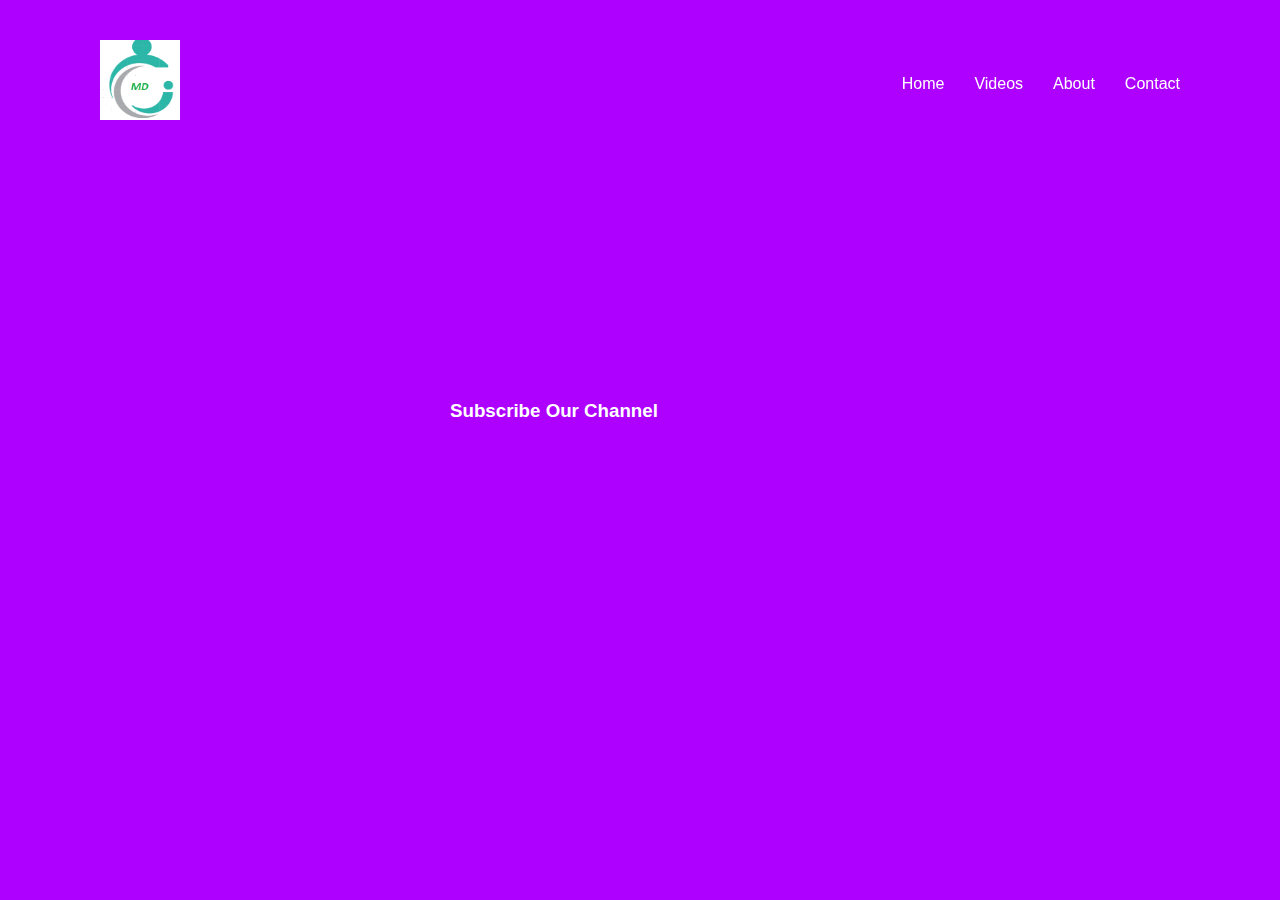
<file: index.html>
<!DOCTYPE html>
<html lang="en">
  <head>
    <meta charset="UTF-8" />
    <meta name="viewport" content="width=device-width, initial-scale=1.0" />
    <title>Fun With Mayank And Diya</title>
    <link rel="icon" href="Logo.png">
    <link rel="stylesheet" href="style.css" />
  </head>
  <body>
    <header>
      <a href="index.html" class="logo"> <img src="Logo.png" width="80px" height="80px" alt=""></a>
      <nav>
        <div class="menuToogle" onclick="toogleMenu();">

        </div>
        <ul class="navigation">
          <li><a href="index.html" onclick="toogleMenu();">Home</a></li>
          <li><a href="video.html" onclick="toogleMenu();">Videos</a></li>
          <li><a href="about.html" onclick="toogleMenu();">About</a></li>
          <li><a href="contact.html" onclick="toogleMenu();">Contact</a></li>
        </ul>
      </nav>
    </header>

    <section class="subs">
      <h3 style="color: #fff ; margin-bottom: 30px;">Subscribe Our Channel</h3>
      <script src="https://apis.google.com/js/platform.js"></script>

<div class="g-ytsubscribe" data-channelid="UC5JRxyq1IJ9DE643C36cReQ" data-layout="full" data-theme="dark" data-count="default"></div>
   
</section>
     <script src="app.js"></script>
  </body>
</html>
</file>
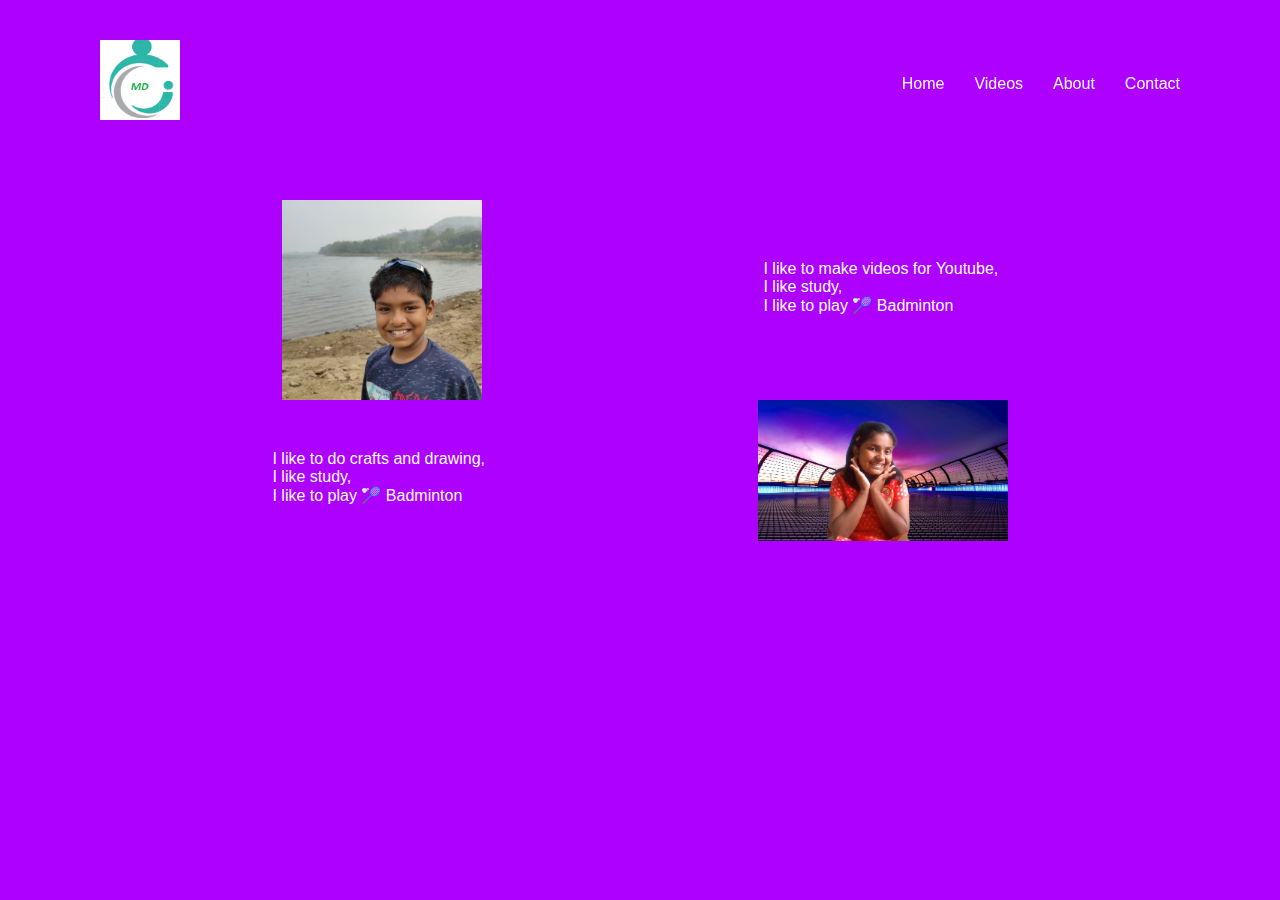
<file: about.html>
<!DOCTYPE html>
<html lang="en">
  <head>
    <meta charset="UTF-8" />
    <meta name="viewport" content="width=device-width, initial-scale=1.0" />
    <title>Fun With Mayank And Diya</title>
    <link rel="icon" href="Logo.png">
    <link rel="stylesheet" href="style.css" />
  </head>
  <body>
    <header>
      <a href="index.html" class="logo"> <img src="Logo.png" width="80px" height="80px" alt=""></a>
      <nav>
        <div class="menuToogle" onclick="toogleMenu();">

        </div>
        <ul class="navigation">
          <li><a href="index.html" onclick="toogleMenu();">Home</a></li>
          <li><a href="video.html" onclick="toogleMenu();">Videos</a></li>
          <li><a href="about.html" onclick="toogleMenu();">About</a></li>
          <li><a href="contact.html" onclick="toogleMenu();">Contact</a></li>
        </ul>
      </nav>
    </header>
    <div class="mayank">
     <img src="My Image.jpg" alt="">
     <p>I like to make videos for Youtube, <br> I like study, <br> I like to play &#x1F3F8; Badminton</p>
    </div>
    <div class="diya">
      <img src="My Image.png" alt="">
      <p>I like to do crafts and drawing, <br> I like study, <br> I like to play &#x1F3F8; Badminton</p>
     </div>
     <script src="app.js"></script>
  </body>
</html>
</file>
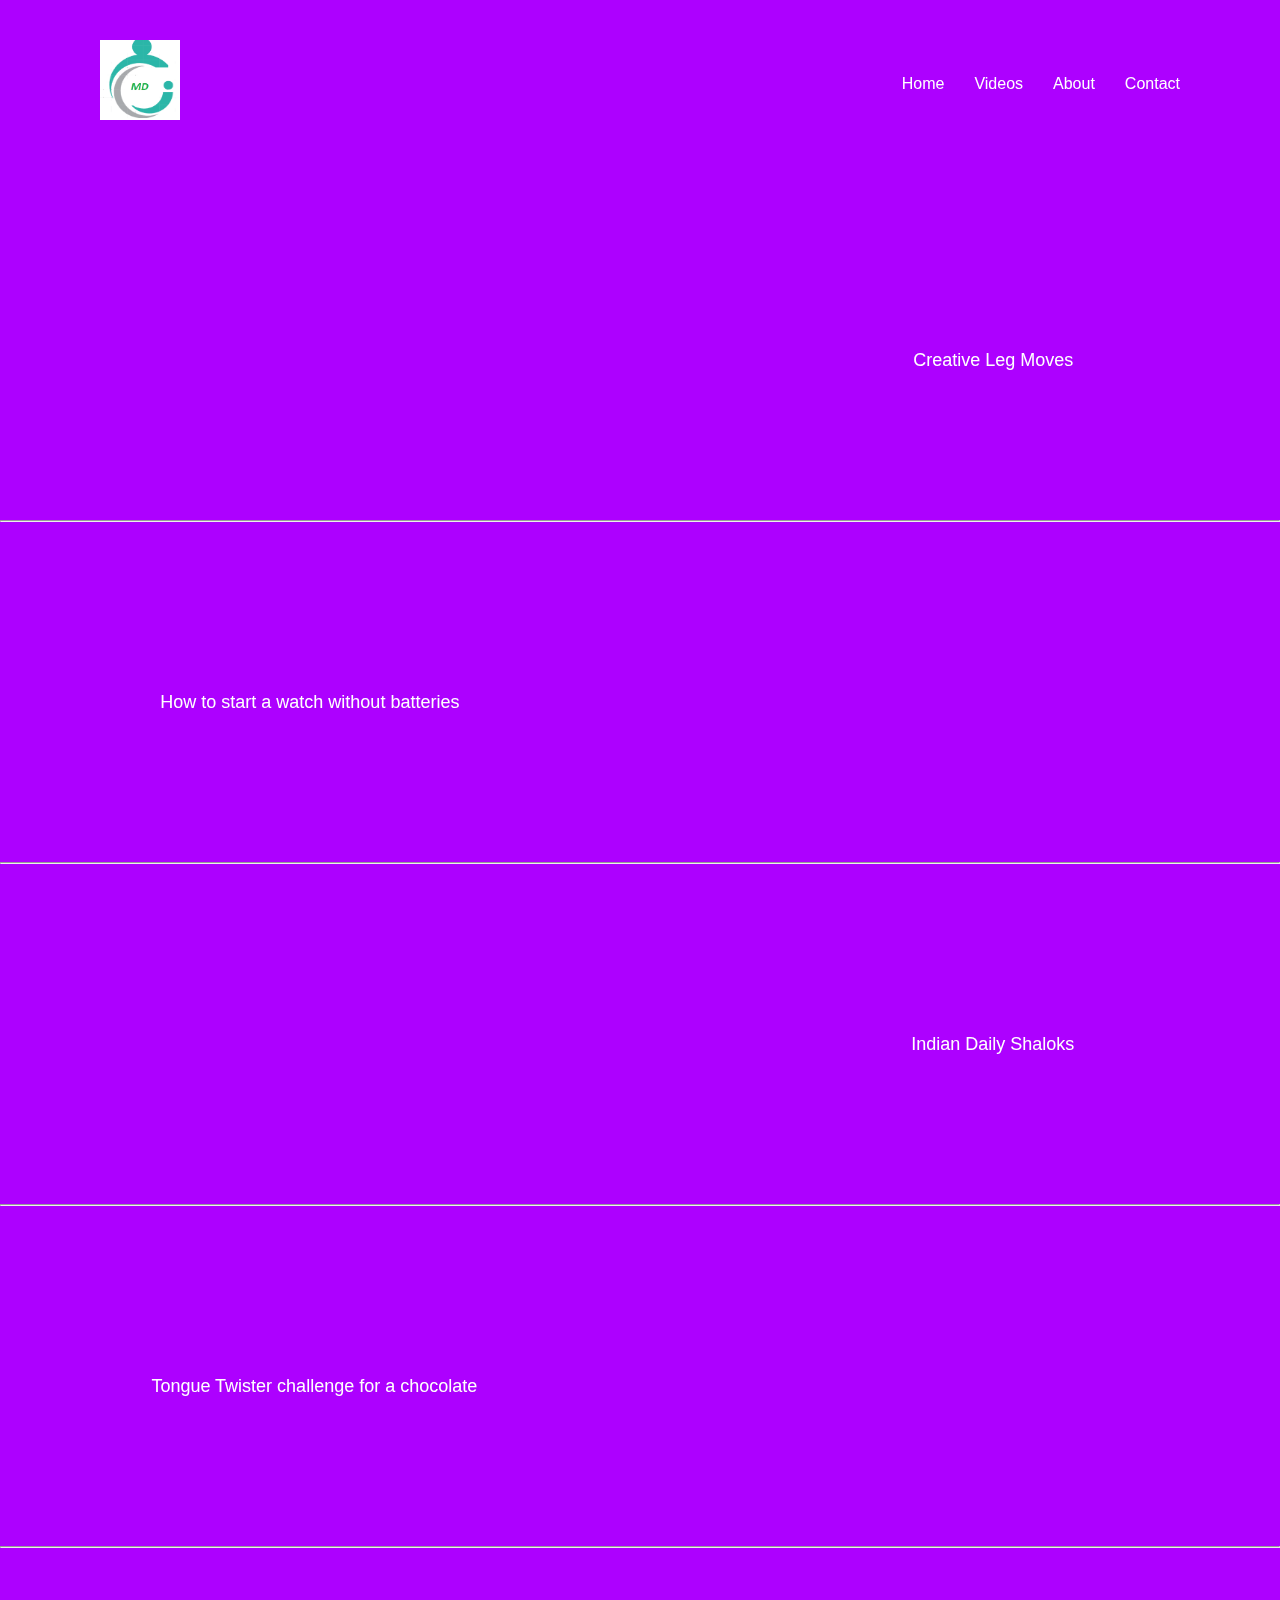
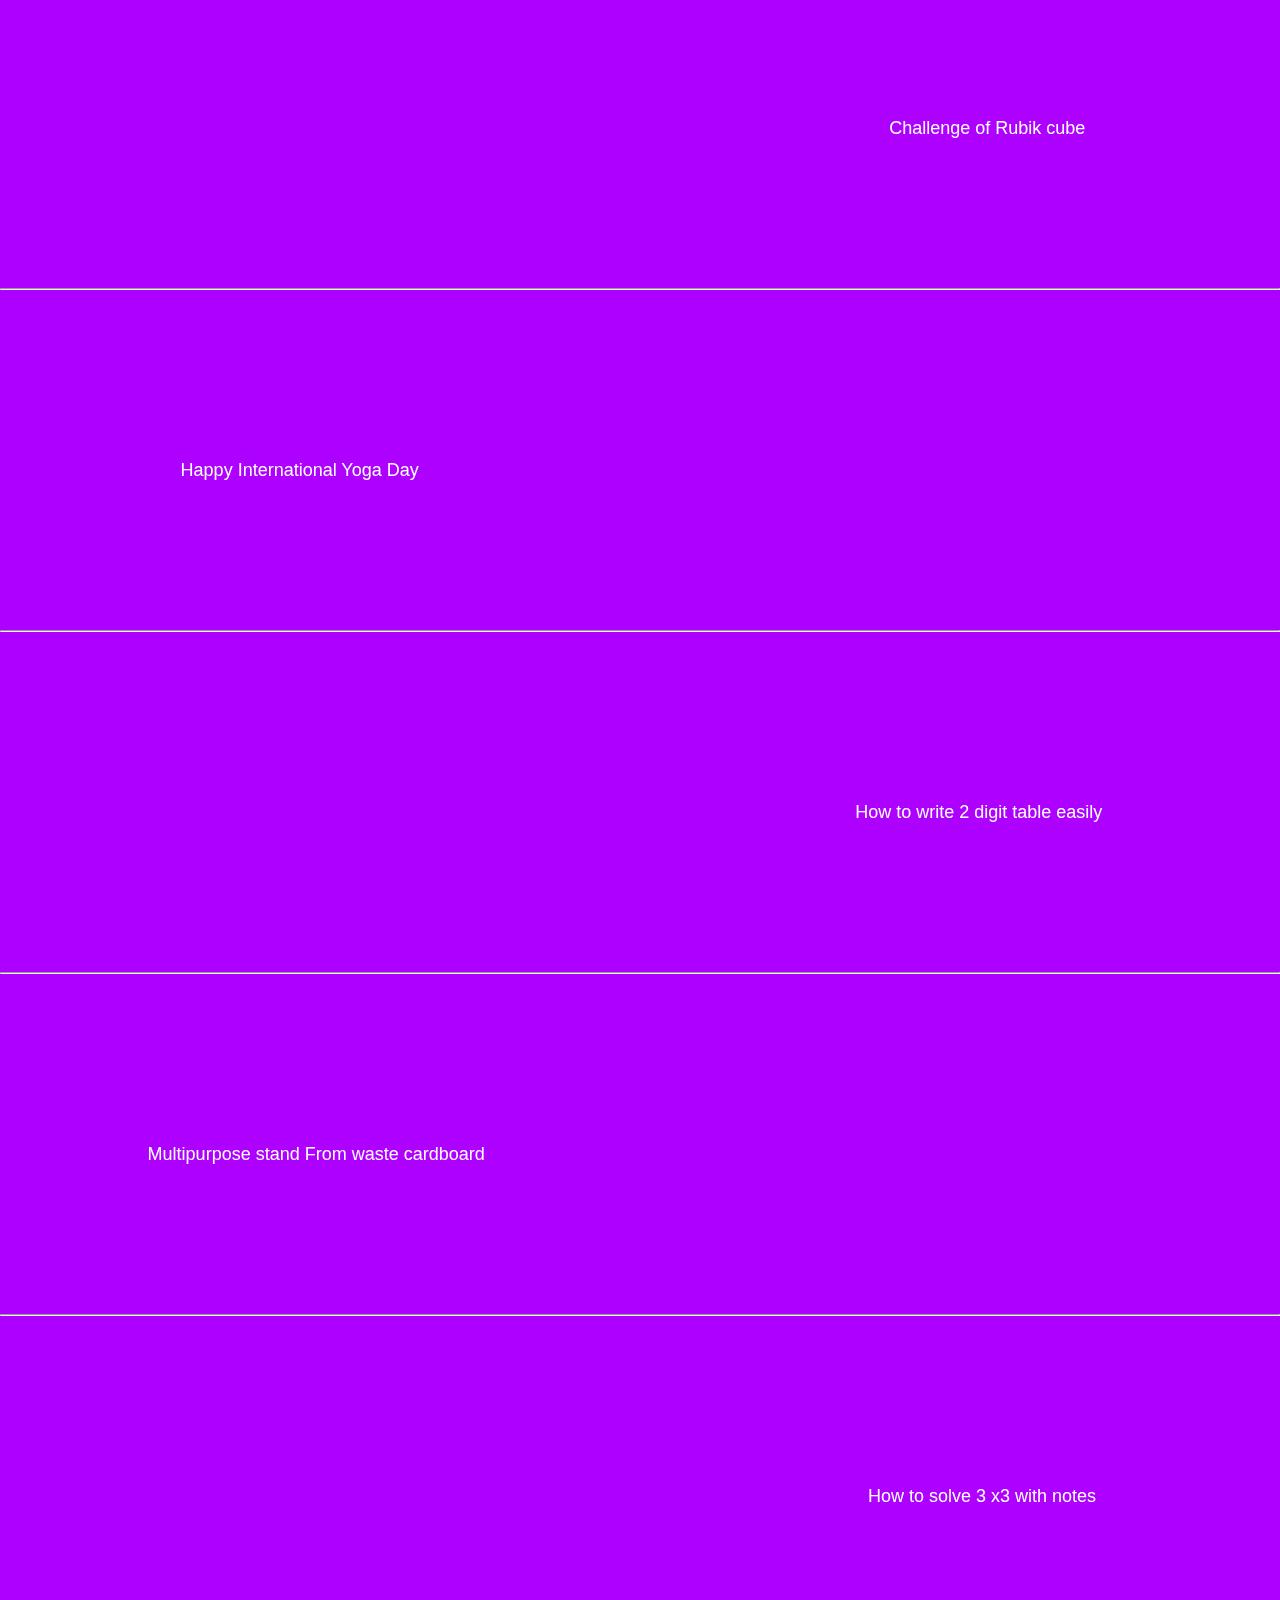
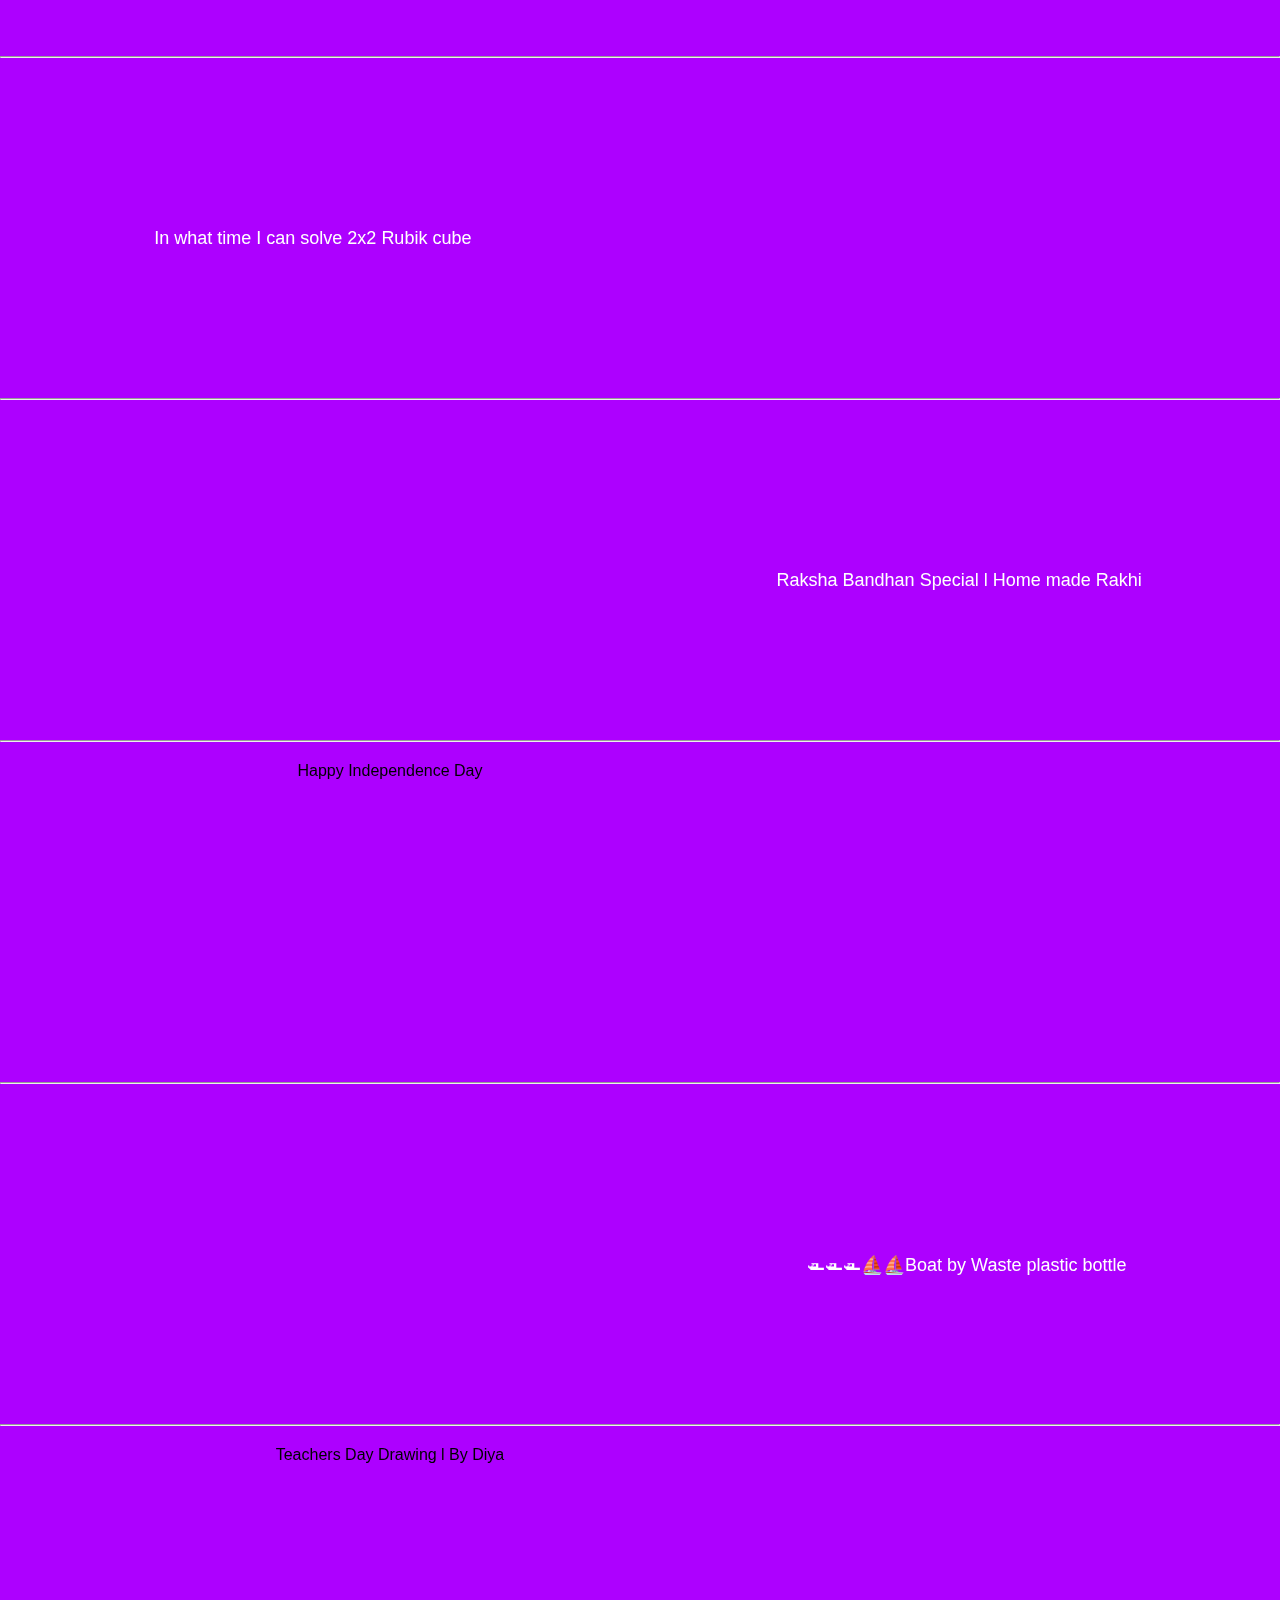
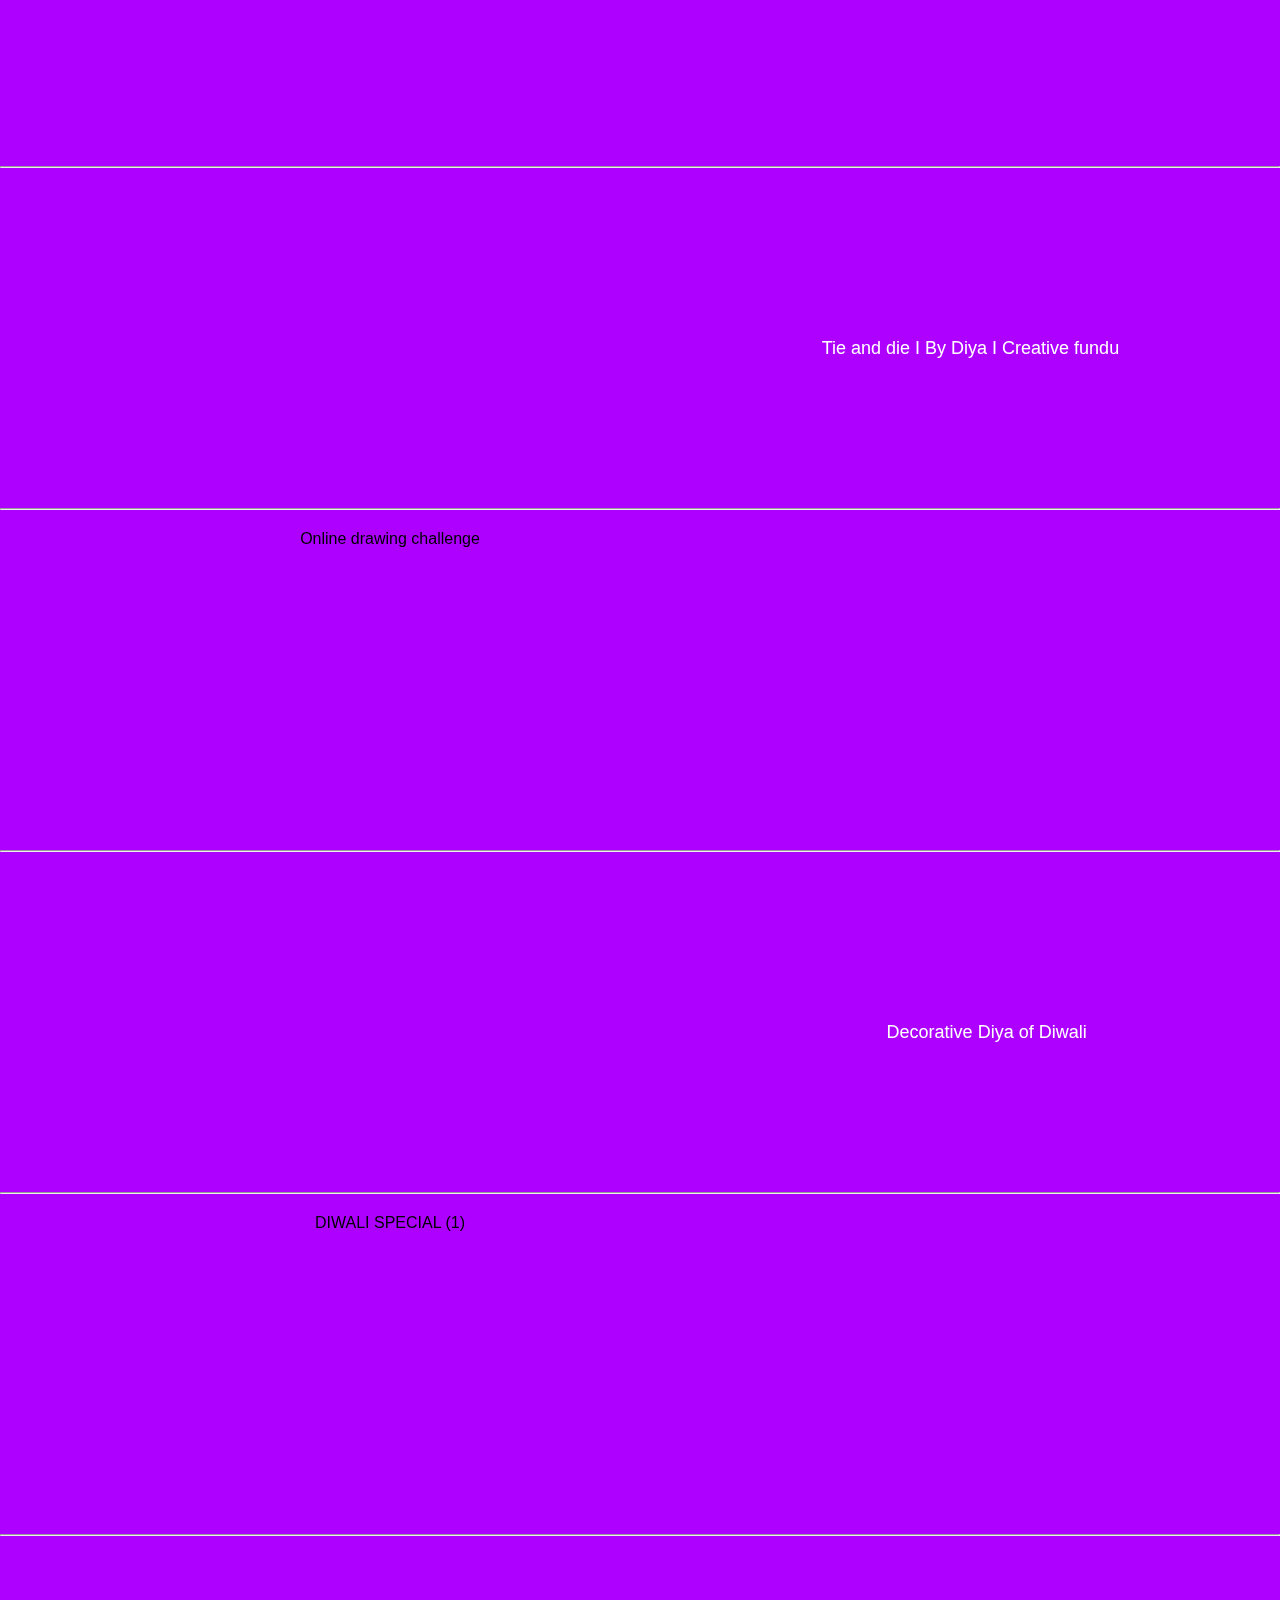
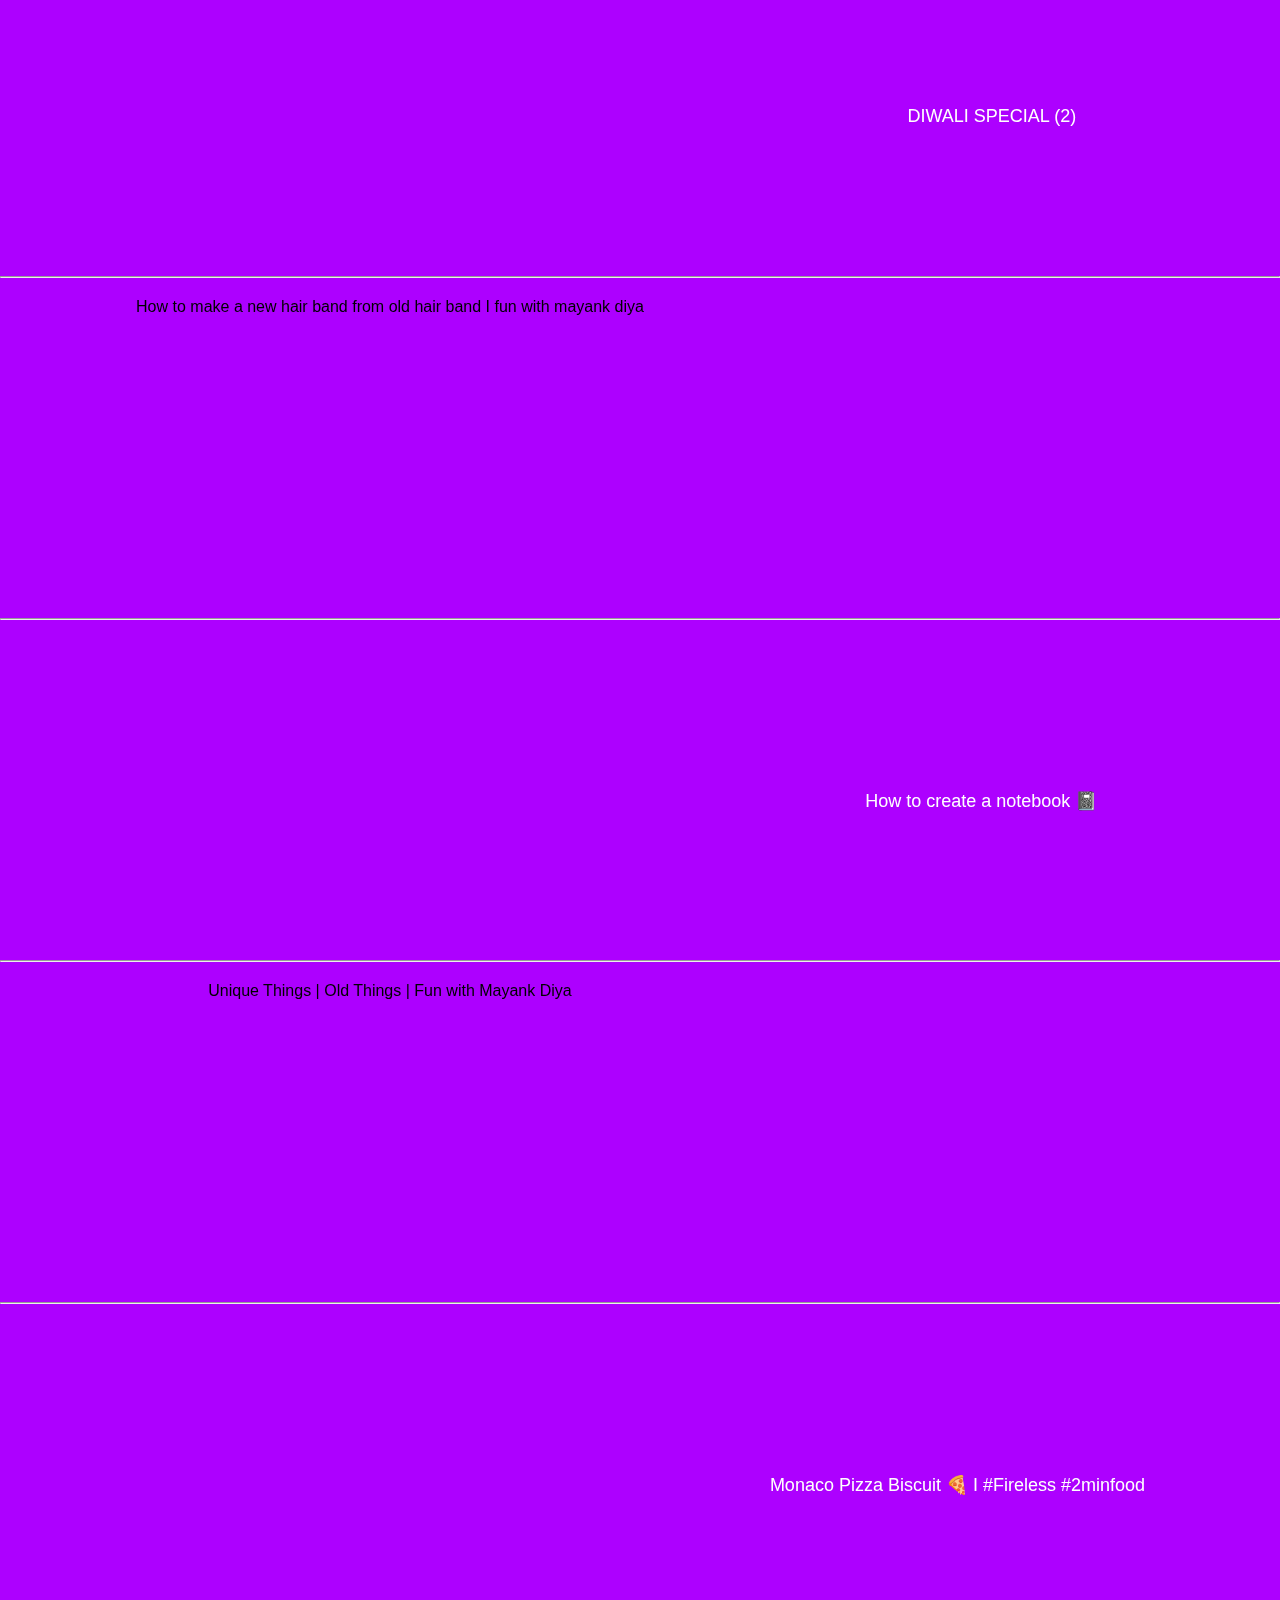
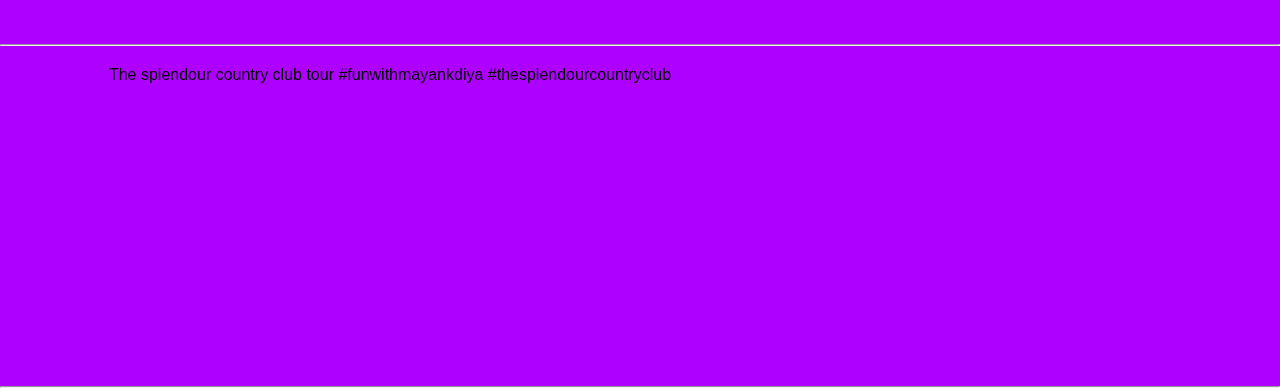
<file: video.html>
<!DOCTYPE html>
<html lang="en">
  <head>
    <meta charset="UTF-8" />
    <meta name="viewport" content="width=device-width, initial-scale=1.0" />
    <title> Fun With Mayank And Diya</title>
    <link rel="icon" href="Logo.png">
    <link rel="stylesheet" href="style.css" />
  </head>
  <body>
    <header>
      <a href="index.html" class="logo"> <img src="Logo.png" width="80px" height="80px" alt=""></a>
      <nav>
        <div class="menuToogle" onclick="toogleMenu();">

        </div>
        <ul class="navigation">
          <li><a href="index.html" onclick="toogleMenu();">Home</a></li>
          <li><a href="video.html" onclick="toogleMenu();">Videos</a></li>
          <li><a href="about.html" onclick="toogleMenu();">About</a></li>
          <li><a href="contact.html" onclick="toogleMenu();">Contact</a></li>
        </ul>
      </nav>
    </header>

    <div class="videos">
      <div class="first">
        <iframe width="500" height="300" src="https://www.youtube.com/embed/zXgbtF0WFtY" frameborder="0" allow="accelerometer; autoplay; clipboard-write; encrypted-media; gyroscope; picture-in-picture" allowfullscreen></iframe>
        <p>
        Creative Leg Moves
        </p>
      </div>
      <hr>

      <div class="second">
        <iframe width="500" height="300" src="https://www.youtube.com/embed/7fr19U8L4IA" frameborder="0" allow="accelerometer; autoplay; clipboard-write; encrypted-media; gyroscope; picture-in-picture" allowfullscreen></iframe>
        <p>
          How to start a watch without batteries
        </p>
      </div>
      <hr>

      <div class="thrid">
        <iframe width="500" height="300" src="https://www.youtube.com/embed/Jd-vzn6jvg8" frameborder="0" allow="accelerometer; autoplay; clipboard-write; encrypted-media; gyroscope; picture-in-picture" allowfullscreen></iframe>
        <p>
        Indian Daily Shaloks
        </p>
      </div>
      <hr>

      <div class="fourth">
        <iframe width="500" height="300" src="https://www.youtube.com/embed/iHknDxs3xa4" frameborder="0" allow="accelerometer; autoplay; clipboard-write; encrypted-media; gyroscope; picture-in-picture" allowfullscreen></iframe>
        <p>
          Tongue Twister challenge for a chocolate
        </p>
      </div>
      <hr>

      <div class="thrid">
        <iframe width="500" height="300" src="https://www.youtube.com/embed/YVGJA0MWmn8" frameborder="0" allow="accelerometer; autoplay; clipboard-write; encrypted-media; gyroscope; picture-in-picture" allowfullscreen></iframe>

        <p>
          Challenge of Rubik cube
        </p>
      </div>
      <hr>

      <div class="fourth">
        <iframe width="500" height="300" src="https://www.youtube.com/embed/MMn5wC0_FbM" frameborder="0" allow="accelerometer; autoplay; clipboard-write; encrypted-media; gyroscope; picture-in-picture" allowfullscreen></iframe>
        <p>
          Happy International Yoga Day
        </p>
      </div>
      <hr>

      <div class="thrid">
        <iframe width="500" height="300" src="https://www.youtube.com/embed/KpVqbAFQqQk" frameborder="0" allow="accelerometer; autoplay; clipboard-write; encrypted-media; gyroscope; picture-in-picture" allowfullscreen></iframe>
        <p>
          How to write 2 digit table easily
        </p>
      </div>
      <hr>
      
      <div class="fourth">
        <iframe width="500" height="300" src="https://www.youtube.com/embed/K9M2u8fn-Uw" frameborder="0" allow="accelerometer; autoplay; clipboard-write; encrypted-media; gyroscope; picture-in-picture" allowfullscreen></iframe>
        <p>
          Multipurpose stand From waste cardboard
        </p>
      </div>
      <hr>

      <div class="thrid">
        <iframe width="500" height="300" src="https://www.youtube.com/embed/Gx-osDsIDmc" frameborder="0" allow="accelerometer; autoplay; clipboard-write; encrypted-media; gyroscope; picture-in-picture" allowfullscreen></iframe> <p>
          How to solve 3 x3 with notes
        </p>
      </div>
      <hr>

      <div class="fourth">
        <iframe width="500" height="300" src="https://www.youtube.com/embed/WhSUgp6gz2g" frameborder="0" allow="accelerometer; autoplay; clipboard-write; encrypted-media; gyroscope; picture-in-picture" allowfullscreen></iframe><p>
          In what time I can solve 2x2 Rubik cube 
        </p>
      </div>
      <hr>

      <div class="thrid">
        <iframe width="500" height="300" src="https://www.youtube.com/embed/DumHuovsHR0" frameborder="0" allow="accelerometer; autoplay; clipboard-write; encrypted-media; gyroscope; picture-in-picture" allowfullscreen></iframe>
        <p>
          Raksha Bandhan Special l Home made Rakhi 
        </p>
      </div>
      <hr>

      <div class="fourth">
        <iframe width="500" height="300" src="https://www.youtube.com/embed/1tl9z3iGmss" frameborder="0" allow="accelerometer; autoplay; clipboard-write; encrypted-media; gyroscope; picture-in-picture" allowfullscreen></iframe>
        Happy Independence Day 
        </p>
      </div>
      <hr>

      <div class="thrid">
        <iframe width="500" height="300" src="https://www.youtube.com/embed/igU1cWrrESE" frameborder="0" allow="accelerometer; autoplay; clipboard-write; encrypted-media; gyroscope; picture-in-picture" allowfullscreen></iframe>
        <p> 
          🛥🛥🛥⛵⛵Boat by Waste plastic bottle 
        </p>
      </div>
      <hr>

      <div class="fourth">
        <iframe width="500" height="300" src="https://www.youtube.com/embed/yD33WrKlMQ0" frameborder="0" allow="accelerometer; autoplay; clipboard-write; encrypted-media; gyroscope; picture-in-picture" allowfullscreen></iframe>
        Teachers Day Drawing l By Diya 
        </p>
      </div>
      <hr>

      <div class="thrid">
        <iframe width="500" height="300" src="https://www.youtube.com/embed/1B_uOaciS90" frameborder="0" allow="accelerometer; autoplay; clipboard-write; encrypted-media; gyroscope; picture-in-picture" allowfullscreen></iframe>
        <p> 
          Tie and die I By Diya I Creative fundu
        </p>
      </div>
      <hr>

      <div class="fourth">
        <iframe width="500" height="300" src="https://www.youtube.com/embed/PGyNOIFDV5s" frameborder="0" allow="accelerometer; autoplay; clipboard-write; encrypted-media; gyroscope; picture-in-picture" allowfullscreen></iframe>
        Online drawing challenge
        </p>
      </div>
      <hr>

      <div class="thrid">
        <iframe width="500" height="300" src="https://www.youtube.com/embed/mkl8TIA2rng" frameborder="0" allow="accelerometer; autoplay; clipboard-write; encrypted-media; gyroscope; picture-in-picture" allowfullscreen></iframe>
        <p> 
          Decorative Diya of Diwali
        </p>
      </div>
      <hr>

      <div class="fourth">
        <iframe width="500" height="300" src="https://www.youtube.com/embed/yckipbRIwEs" frameborder="0" allow="accelerometer; autoplay; clipboard-write; encrypted-media; gyroscope; picture-in-picture" allowfullscreen></iframe>
        DIWALI SPECIAL (1)
        </p>
      </div>
      <hr>

      <div class="thrid">
        <iframe width="500" height="300" src="https://www.youtube.com/embed/ma64C3UkhvQ" frameborder="0" allow="accelerometer; autoplay; clipboard-write; encrypted-media; gyroscope; picture-in-picture" allowfullscreen></iframe>
        <p> 
          DIWALI SPECIAL (2)
        </p>
      </div>
      <hr>

      <div class="fourth">
        <iframe width="500" height="300" src="https://www.youtube.com/embed/oHX_zWR5dow" frameborder="0" allow="accelerometer; autoplay; clipboard-write; encrypted-media; gyroscope; picture-in-picture" allowfullscreen></iframe>
        How to make a new hair band from old hair band I fun with mayank diya
        </p>
      </div>
      <hr>

      <div class="thrid">
        <iframe width="500" height="300" src="https://www.youtube.com/embed/g-eyaxMK3_g" frameborder="0" allow="accelerometer; autoplay; clipboard-write; encrypted-media; gyroscope; picture-in-picture" allowfullscreen></iframe>
        <p> 
          How to create a notebook 📓
        </p>
      </div>
      <hr>

      <div class="fourth">
        <iframe width="500" height="300" src="https://www.youtube.com/embed/kPoQlyjt0F8" frameborder="0" allow="accelerometer; autoplay; clipboard-write; encrypted-media; gyroscope; picture-in-picture" allowfullscreen></iframe>
        Unique Things | Old Things | Fun with Mayank Diya
        </p>
      </div>
      <hr>

      <div class="thrid">
        <iframe width="500" height="300" src="https://www.youtube.com/embed/q97bClZbDTU" frameborder="0" allow="accelerometer; autoplay; clipboard-write; encrypted-media; gyroscope; picture-in-picture" allowfullscreen></iframe>
        <p> 
          Monaco Pizza Biscuit 🍕 I #Fireless #2minfood
        </p>
      </div>
      <hr>

      <div class="fourth">
        <iframe width="500" height="300" src="https://www.youtube.com/embed/e31nr4r1fng" frameborder="0" allow="accelerometer; autoplay; clipboard-write; encrypted-media; gyroscope; picture-in-picture" allowfullscreen></iframe>
        The splendour country club tour #funwithmayankdiya #thesplendourcountryclub
        </p>
      </div>
      <hr>

    </div>
    <script src="app.js"></script>
  </body>
</html>
</file>
<file: style.css>
@import url("https://fonts.googlepis.com/css?family=Poppins:200,300,400,500,600,700,800,900&display=swap");
@import url("https://fonts.googleapis.com/css?family=Roboto:700");

* {
  font-family: "Poppins", sans-serif;
  margin: 0;
  padding: 0;
  box-sizing: border-box;
  scroll-behavior: smooth;
}

body {
  background: #ad00ff;
}

header {
  position: fixed;
  top: 0;
  left: 0;
  width: 100%;
  padding: 40px 100px;
  z-index: 10000;
  display: flex;
  justify-content: space-between;
  align-items: center;
  transition: 0.5s;
}

header.sticky {
  background: #fff;
  padding: 10px 100px;
  box-shadow: 0 5px 20px rgba(0, 0, 0, 0.5);
}

header .logo {
  color: #fff;
  font-weight: 700;
  font-size: 2em;
  text-decoration: none;
}

header.sticky .logo {
  color: #111;
}

header .logo span {
  color: #ff0157;
}

header nav ul {
  position: relative;
  display: flex;
}

header nav ul li {
  list-style: none;
  margin-left: 30px;
}

header nav ul li a {
  text-decoration: none;
  color: #fff;
  font-weight: 300;
}

header.sticky nav ul li a {
  color: #111;
}

header nav ul li a:hover {
  color: #ff0157;
  text-decoration: underline;
}
@media (max-width: 991px) {
  header,
  header.sticky {
    padding: 10px 20px;
  }

  header nav ul {
    display: none;
  }

  header .navigation.active {
    width: 100%;
    height: calc(100% - 68px);
    position: fixed;
    top: 68px;
    left: 0;
    display: flex;
    justify-content: center;
    align-items: center;
    flex-direction: column;
    background: #fff;
  }

  header nav ul li {
    margin-left: 0;
  }

  header nav ul li a {
    color: #111;
    font-size: 1.6em;
  }


  .menuToogle {
    position: relative;
    width: 40px;
    height: 40px;
    background: url("menu.png");
    background-size: 30px;
    background-repeat: no-repeat;
    background-position: center;
    cursor: pointer;
  }

  .menuToogle.active {
    background: url("close.png");
    background-size: 25px;
    background-repeat: no-repeat;
    background-position: center;
  }

  header.sticky .menuToogle {
    filter: invert(1);
  }
}

.subs{
  position: absolute;
  top: 400px;
  left: 450px;
}



.first{
  display: flex;
  justify-content: space-evenly;
  flex-direction:row ;
  margin-top: 200px;
}

.videos p{
  font-size: 18px;
  margin-top: 150px;
  color: #fff;
}

hr{
  margin-top: 20px;
}

.second, .fourth{
  display: flex;
  justify-content: space-evenly;
  flex-direction:row-reverse;
  margin-top: 20px;
}

.thrid{
  display: flex;
  justify-content: space-evenly;
  flex-direction:row;
  margin-top: 20px;
}



.mayank{
  display: flex;
  justify-content: space-evenly;
  flex-direction:row;
  margin-top: 200px;
}

.mayank img{
  height: 200px;
}

.mayank p{
  color: #fff;
  margin-top: 60px;
}

.diya{
  display: flex;
  justify-content: space-evenly;
  flex-direction:row-reverse;
}

.diya img{
  width: 250px;
}

.diya p{
  color: #fff;
  margin-top: 50px;
}

.contact{
  display: flex;
  justify-content: center;
  align-items: center;
  margin-top: 300px;
}

.submit{
  border:0;
  outline:none;
  border-radius:0;
  padding:15px;
  font-size:2rem;
  font-weight:bold;
  text-transform:uppercase;
  letter-spacing:.1em;
  color:white;
  transition:all.5s ease;
  background-color: darkgreen;
  margin-top: 23px;
  cursor: pointer;
}

input[type="text"]{
  padding: 20px;
  margin-bottom: 20px;
}
</file>
